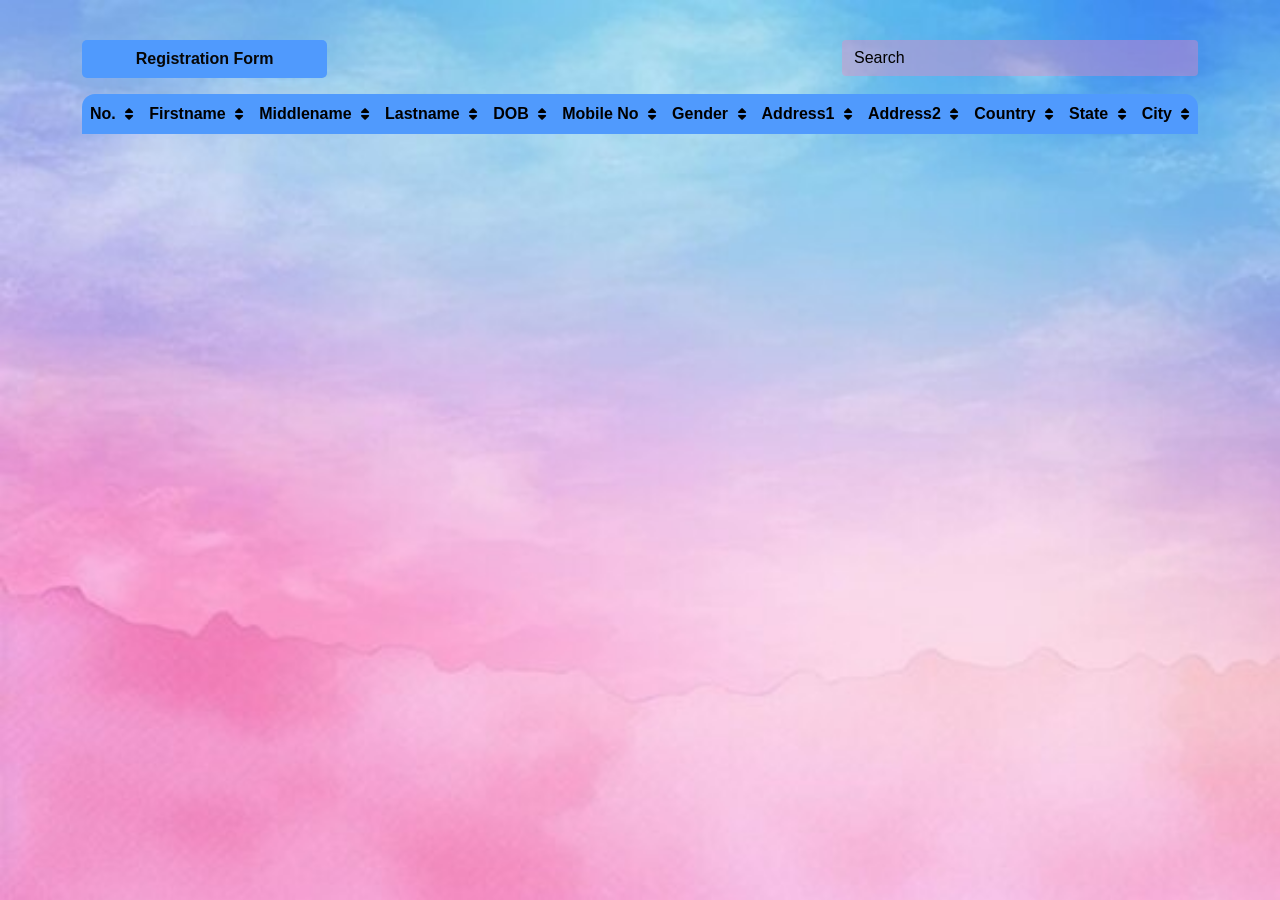
<file: index.html>
<!DOCTYPE html>
<html lang="en">

<head>
    <meta charset="UTF-8">
    <meta name="viewport" content="width=device-width, initial-scale=1.0">
    <title>Bootstrap Form</title>
    <link rel="stylesheet" href="bootstrap-5.0.2-dist/css/bootstrap.min.css">
    <link rel="stylesheet" href="bootstyle.css">
    <link rel="stylesheet" href="https://cdnjs.cloudflare.com/ajax/libs/font-awesome/6.5.2/css/all.min.css"
        integrity="sha512-SnH5WK+bZxgPHs44uWIX+LLJAJ9/2PkPKZ5QiAj6Ta86w+fsb2TkcmfRyVX3pBnMFcV7oQPJkl9QevSCWr3W6A=="
        crossorigin="anonymous" referrerpolicy="no-referrer" />

    <script src="bootstrap-5.0.2-dist/js/bootstrap.bundle.min.js"></script>
    <script src="https://cdnjs.cloudflare.com/ajax/libs/jquery/3.7.1/jquery.min.js"
        integrity="sha512-v2CJ7UaYy4JwqLDIrZUI/4hqeoQieOmAZNXBeQyjo21dadnwR+8ZaIJVT8EE2iyI61OV8e6M8PP2/4hpQINQ/g=="
        crossorigin="anonymous" referrerpolicy="no-referrer"></script>
    <link id="favIcon" rel="icon" type="image/x-icon" href="img_avatar1.png">
</head>

<body>
    <div class="container-md">
        <div class="justify-content-between row ">
            <div class="col-sm px-4 mb-3" id="FormOpenDiv">
                <div class="row">
                    <span type="button" class="col-12 col-sm-4 btn " data-bs-toggle="modal"
                        data-bs-target="#myModal" id="formOpenbtn">
                        Registration Form
                    </span>

                </div>
            </div>
            <div class="col-sm-4 mb-3" id="searcDiv">
                <input class="form-control"  type="search" placeholder="Search" id="search" aria-label="Search"
                    aria-describedby="search-addon" autocomplete="off">
            </div>
        </div>

        <div class="table-responsive text-nowrap  " id="tableDiv">
            <table class="table sortable" id="table">
                <thead class="table-primary thead ">
                    <tr id="theadTr">
                        <th onclick="sortTable('sortable',0); arrowShowHide(0);" >No. <i class="fa-solid fa-sort default"></i><i class="fa-solid fa-sort-up d-none"></i><i class="fa-solid fa-sort-down d-none"></i></th>
                        <th onclick="sortTable('sortable',1); arrowShowHide(1);">Firstname <i class="fa-solid fa-sort default"></i><i class="fa-solid fa-sort-up d-none"></i><i class="fa-solid fa-sort-down d-none"></i></th>
                        <th onclick="sortTable('sortable',2); arrowShowHide(2);">Middlename <i class="fa-solid fa-sort default"></i><i class="fa-solid fa-sort-up d-none"></i><i class="fa-solid fa-sort-down d-none"></i></th>
                        <th onclick="sortTable('sortable',3); arrowShowHide(3);">Lastname <i class="fa-solid fa-sort default"></i><i class="fa-solid fa-sort-up d-none"></i><i class="fa-solid fa-sort-down d-none"></i></th>
                        <th onclick="sortTable('sortable',4); arrowShowHide(4);">DOB <i class="fa-solid fa-sort default"></i><i class="fa-solid fa-sort-up d-none"></i><i class="fa-solid fa-sort-down d-none"></i></th>
                        <th onclick="sortTable('sortable',5); arrowShowHide(5);">Mobile No <i class="fa-solid fa-sort default"></i><i class="fa-solid fa-sort-up d-none"></i><i class="fa-solid fa-sort-down d-none"></i></th>
                        <th onclick="sortTable('sortable',6); arrowShowHide(6);">Gender <i class="fa-solid fa-sort default"></i><i class="fa-solid fa-sort-up d-none"></i><i class="fa-solid fa-sort-down d-none"></i></th>
                        <th onclick="sortTable('sortable',7); arrowShowHide(7);">Address1 <i class="fa-solid fa-sort default"></i><i class="fa-solid fa-sort-up d-none"></i><i class="fa-solid fa-sort-down d-none"></i></th>
                        <th onclick="sortTable('sortable',8); arrowShowHide(8);">Address2 <i class="fa-solid fa-sort default"></i><i class="fa-solid fa-sort-up d-none"></i><i class="fa-solid fa-sort-down d-none"></i></th>
                        <th onclick="sortTable('sortable',9); arrowShowHide(9);">Country <i class="fa-solid fa-sort default"></i><i class="fa-solid fa-sort-up d-none"></i><i class="fa-solid fa-sort-down d-none"></i></th>
                        <th onclick="sortTable('sortable',10); arrowShowHide(10);">State <i class="fa-solid fa-sort default"></i><i class="fa-solid fa-sort-up d-none"></i><i class="fa-solid fa-sort-down d-none"></i></th>
                        <th onclick="sortTable('sortable',11); arrowShowHide(11);">City <i class="fa-solid fa-sort default"></i><i class="fa-solid fa-sort-up d-none"></i><i class="fa-solid fa-sort-down d-none"></i></th>
                        <th onclick="sortTable('sortable',12); arrowShowHide(12);">PinCode <i class="fa-solid fa-sort default"></i><i class="fa-solid fa-sort-up d-none"></i><i class="fa-solid fa-sort-down d-none"></i></th>
                        <th onclick="sortTable('sortable',13); arrowShowHide(13);">Username <i class="fa-solid fa-sort default"></i><i class="fa-solid fa-sort-up d-none"></i><i class="fa-solid fa-sort-down d-none"></i></th>
                        <th onclick="sortTable('sortable',14); arrowShowHide(14);">Email <i class="fa-solid fa-sort default"></i><i class="fa-solid fa-sort-up d-none"></i><i class="fa-solid fa-sort-down d-none"></i></th>
                        <th onclick="sortTable('sortable',15); arrowShowHide(15);">Password <i class="fa-solid fa-sort default"></i><i class="fa-solid fa-sort-up d-none"></i><i class="fa-solid fa-sort-down d-none"></i></th>
                        <th onclick="sortTable('sortable',16); arrowShowHide(16);">Hobby <i class="fa-solid fa-sort default"></i><i class="fa-solid fa-sort-up d-none"></i><i class="fa-solid fa-sort-down d-none"></i></th>
                        <th onclick="sortTable('sortable',17); arrowShowHide(17);">Skill <i class="fa-solid fa-sort default"></i><i class="fa-solid fa-sort-up d-none"></i><i class="fa-solid fa-sort-down d-none"></i></th>
                        <th onclick="">Action</th>
                    </tr>
                </thead>
                <tbody class="tbody " id="tbody">

                </tbody>
            </table>
        </div>

        <div class="paginationShow" id="pagiMainDiv">
            <ul class="pagination pagination-md justify-content-center mt-3">
                <div class="d-flex outerDivOfpagination">
                    <li class="page-item " onclick="firstPage()" id="firstPage"><a class="page-link"
                            href="javascript:void(0);">&lt;&lt;</a></li>
                    <li class="" onclick="prevPage()"><a class="page-link" href="javascript:void(0);"
                            id="btn_prev">Previous</a></li>
                    <div class="pageNumber d-flex" id="pageNumber">

                    </div>
                    <li class="page-item" onclick="nextPage()"><a class="page-link" href="javascript:void(0);"
                            id="btn_next" style="
                            margin-left: 10px;
                        ">Next</a></li>
                    <li class="page-item " onclick=" lastPage();"><a class="page-link" href="javascript:void(0);" style="
                            margin-left: 10px;
                        ">&gt;&gt;</a> </li>
                </div>
            </ul>
            <!-- <ul class=" m-0  "> -->
            <div class="rowNumber m-0 ms-1 mt-3 p-0 ">
                <select class="page-link " name="pageRecordSize" id="pageRecordSize">
                    <option value="5">5</option>
                    <!-- <option value="2">2</option> -->
                    <option value="10">10</option>
                    <option value="25">25</option>
                    <option value="50">50</option>
                    <option value="100">100</option>
                </select>
            </div>
            <!-- </ul> -->
        </div>
    </div>


    <!-- The Modal -->
    <div class="modal fade" id="myModal" data-bs-backdrop="static" data-bs-keyboard="false" tabindex="-1"
        aria-labelledby="staticBackdropLabel" aria-hidden="true">
        <div class="modal-dialog modal-xl">
            <div class="modal-content ">

                <!-- Modal Header
                <div class="modal-header">
                    <h4 class="modal-title">Modal Heading</h4>                    
                </div> -->

                <!-- Modal body -->
                <!-- <div class="bg-image"></div> -->
                <div class="modal-body   bg-light rounded rounded-5 shadow-lg">
                    <button type="button" id="modalClose" class="btn btn-close  " data-bs-dismiss="modal" aria-label="Close"
                    onclick="clearForm()"></button>
                    <div class="row">
                        <!-- <div class=" col-lg-2  img">

                        </div> -->
                        <div class="col-12  ">
                            <form class="needs-validation" name="myForm" id="myForm" method="post" novalidate>
                                <h2 class="mb-3">Registration Form</h2>
                                <div class="row">
                                    <div class="col-sm-4 mb-3 mt-2">
                                        <div class=" form-floating " id="inputValidationDiv1">
                                            <input type="text" class=" form-control input control" id="fname"
                                                oninput="changeText()" onkeydown="return /[a-z]/i.test(event.key)"
                                                placeholder="" maxlength="50" autocomplete="off" required>
                                            <valid id="validFname"><i class="fa-solid fa-circle-exclamation"></i>
                                                This is a required question*
                                            </valid>
                                            <valid id="validFnameChar"><i class="fa-solid fa-circle-exclamation"></i>
                                                Enter atleast three character*
                                            </valid>

                                            <label for="fname" class="form-label  label " id="fname">First Name</label>
                                        </div>
                                    </div>
                                    <div class="col-sm-4 mb-3 mt-2">
                                        <div class=" form-floating " id="inputValidationDiv2">
                                            <input type="text" class=" form-control input control" id="mname"
                                                oninput="changeText()" onkeydown="return /[a-z]/i.test(event.key)"
                                                placeholder="" maxlength="50" autocomplete="off" required>
                                            <valid id="validMname"><i class="fa-solid fa-circle-exclamation"></i>
                                                This is a required question*
                                            </valid>
                                            <valid id="validMnameChar"><i class="fa-solid fa-circle-exclamation"></i>
                                                Enter atleast three character*
                                            </valid>

                                            <label for="mname" class="form-label  label">Middle Name</label>
                                        </div>
                                    </div>
                                    <div class="col-sm-4 mb-3 mt-2 ">
                                        <div class=" form-floating " id="inputValidationDiv3">
                                            <input type="text" class="form-control input control" id="lname"
                                                oninput="changeText()" onkeydown="return /[a-z]/i.test(event.key)"
                                                placeholder="" maxlength="50" autocomplete="off" required>

                                            <label for="lname" class="form-label label">Last Name</label>
                                            <valid id="validLname"><i class="fa-solid fa-circle-exclamation"></i>
                                                This is a required question*</valid>
                                            <valid id="validLnameChar"><i class="fa-solid fa-circle-exclamation"></i>
                                                Enter atleast three character*
                                            </valid>
                                        </div>
                                    </div>
                                </div>
                                <div class="row">
                                    <div class="col-sm-4 mt-2">
                                        <div class="form-floating" id="inputValidationDiv4">
                                            <input type="date" class="form-control input " name="date" id="date"
                                                min="1980-01-01" max="now">
                                            <label for="date" class="form-date ms-2 label upper">Date of birth </label>
                                            <valid id="validDate"><i class="fa-solid fa-circle-exclamation"></i>
                                                This is a required question*
                                            </valid>
                                        </div>
                                    </div>
                                    <div class="col-sm-4 mt-2 ">
                                        <div class=" form-floating ">
                                            <input type="text" class=" form-control input control" id="phoneNo"
                                                placeholder="" maxlength="10" autocomplete="off" required >
                                            <label for="phoneNo" class="form-label  label">Mobile No.</label>
                                            <valid id="validPhone"><i class="fa-solid fa-circle-exclamation"></i>
                                                This is a required question*
                                            </valid>
                                            <valid id="validPhoneLen"><i class="fa-solid fa-circle-exclamation"></i>
                                                Enter valid number*
                                            </valid>
                                        </div>
                                    </div>
                                    <div class=" col-sm-4  ">
                                        <div class="row ">
                                            <div class="col-sm-12 col-4 ">
                                                <h6>Gender:</h6>
                                            </div>
                                            <div class="col-sm-6 col-4 form-check">
                                                <input type="radio" class="form-check-input " id="radio1" name="gender"
                                                    value="Male">
                                                <label class="form-check-label " for="radio1">Male</label>
                                            </div>
                                            <div class="col-sm-6 col-4 form-check">
                                                <input type="radio" class="form-check-input " id="radio2" name="gender"
                                                    value="Female">
                                                <label class="form-check-label" for="radio2">Female</label>
                                            </div>
                                            <!-- <div class="col-4 form-check ">
                                                <input type="radio" class="form-check-input " id="radio3" name="gender"
                                                    value="Other">
                                                <label class="form-check-label" for="radio3">Other</label>
                                            </div> -->
                                            <valid id="validGender"><i class="fa-solid fa-circle-exclamation"></i>
                                                This is a required question*
                                            </valid>
                                        </div>

                                    </div>
                                </div>
                                <hr class=" mb-4">
                                <div class="">
                                    <div class="col-12 ">
                                        <!-- <h6 class="add">Address</h6> -->
                                        <textarea class="form-control mb-4 addPlacehioder"  id="add1" name="text"
                                             placeholder="Address-1" autocomplete="off" required></textarea>
                                        <valid id="validAdd1"><i class="fa-solid fa-circle-exclamation"></i>
                                            This is a required question*
                                        </valid>

                                        <textarea class="form-control m-0 mt-2 mb-4 addPlacehioder" id="add2"
                                            name="text"  placeholder="Address-2"></textarea>
                                    </div>
                                    <div class="row">
                                        <div class="col-sm-6 m-0 mb-4">
                                            <div class=" form-floating " id="inputValidationDiv7">
                                                <select name="counrty" id="counrty" class="form-select select ">
                                                    <option value="Select Country" selected="selected">Select Country
                                                    </option>
                                                </select>
                                                <valid id="validCountry"><i class="fa-solid fa-circle-exclamation"></i>
                                                    This is a required question*
                                                </valid>
                                                <label for="country" class="form-label ms-2 label upper">Counrty</label>
                                            </div>
                                        </div>
                                        <div class="col-sm-6 mb-4">
                                            <div class=" form-floating " id="inputValidationDiv8">
                                                <select name="state" id="state" class="form-select select ">
                                                    <option value="Select State" selected="selected">Select State
                                                    </option>
                                                </select>
                                                <valid id="validState"><i class="fa-solid fa-circle-exclamation"></i>
                                                    This is a required question*
                                                </valid>
                                                <label for="state" class="form-label ms-2 label upper">State </label>
                                            </div>
                                        </div>
                                    </div>
                                    <div class="row">
                                        <div class="col-sm-6 m-0 ">
                                            <div class=" form-floating " id="inputValidationDiv9">
                                                <select name="city" id="city" class="form-select select">
                                                    <option value="Select City" selected="selected">Select City</option>
                                                </select>
                                                <valid id="validCity"><i class="fa-solid fa-circle-exclamation"></i>
                                                    This is a required question*
                                                </valid>
                                                <label for="city" class="form-label ms-2 label upper">City</label>
                                            </div>
                                        </div>
                                        <div class="col-sm-6 m-0 ">
                                            <div class=" form-floating " id="inputValidationDiv10">
                                                <input type="text" class="form-control input control" id="pinCode"
                                                    maxlength="6" placeholder="" autocomplete="off">
                                                <label for="pinCode" class="form-date label  ms-2">Pin-code</label>
                                                <valid id="validPinCode"><i class="fa-solid fa-circle-exclamation"></i>
                                                    This is a required question*
                                                </valid>
                                                <valid id="validPincodeSize"><i
                                                        class="fa-solid fa-circle-exclamation"></i>
                                                    Enter valid pin-code*
                                                </valid>
                                            </div>
                                        </div>
                                    </div>
                                </div>
                                <hr class="mb-4 mt-4">
                                <div class="row mt-3">
                                    <div class="col-sm-6 mb-3">
                                        <div class=" form-floating " id="inputValidationDiv11">
                                            <input type="text" class="form-control input control" id="userName"
                                                placeholder="" autocomplete="off">

                                            <label for="userName" class="form-date ms-2 label">Username</label>
                                            <valid id="validUser"><i class="fa-solid fa-circle-exclamation"></i>
                                                This is a required question*
                                            </valid>
                                            <valid id="validUser2"><i class="fa-solid fa-circle-exclamation"></i>
                                                Username is not valid*
                                            </valid>
                                        </div>
                                    </div>
                                    <div class="col-sm-6 mb-3">
                                        <div class=" form-floating " id="inputValidationDiv12">
                                            <input type="email" class="form-control input control" id="mail"
                                                placeholder="" autocomplete="off">
                                            <label for="mail" class="form-date ms-2 label">Email-id</label>
                                            <valid id="validEmail"><i class="fa-solid fa-circle-exclamation"></i>
                                                This is a required question*
                                            </valid>
                                            <valid id="validEmail2"><i class="fa-solid fa-circle-exclamation"></i>
                                                Please enter valid email*
                                            </valid>
                                        </div>
                                    </div>
                                </div>
                                <div class="row">
                                    <div class="col-sm-6  mb-3">
                                        <div class="input-group" id="inputValidationDiv13">
                                            <input type="password" class=" form-control addPlacehioder "
                                                placeholder="Password" id="password1" autocomplete="off">
                                            <div class="input-group-text" onclick="passTextChange(this)"
                                                style="width: 40px;justify-content: center;"><i class="fa fa-eye-slash"
                                                    id="eye1" style="justify-content: center; font-size: 18px;"></i>
                                            </div>
                                        </div>
                                        <valid id="validPass1"><i class="fa-solid fa-circle-exclamation"></i>
                                            This is a required question*
                                        </valid>
                                        <valid id="validPass1Check"><i class="fa-solid fa-circle-exclamation"></i>
                                            Password between 7 to 15 characters (xyz@123456)*
                                        </valid>
                                    </div>

                                    <div class="col-sm-6  mb-3">
                                        <div class="input-group" id="inputValidationDiv14">

                                            <input type="password" class=" form-control addPlacehioder"
                                                placeholder="Confirm password" id="password2" autocomplete="off">
                                            <div class="input-group-text" onclick="passTextChange(this)"
                                                style="width: 40px;justify-content: center;"><i class="fa fa-eye-slash"
                                                    id="eye2" style="justify-content: center; font-size: 18px;"></i>
                                            </div>
                                        </div>
                                        <valid id="validPass2"><i class="fa-solid fa-circle-exclamation"></i>
                                            This is a required question*
                                        </valid>
                                        <valid id="validPass2Match"><i class="fa-solid fa-circle-exclamation"></i>
                                            Password does not match*
                                        </valid>

                                    </div>
                                </div>
                                <div class=" grid-container">
                                    <h6 class="item1 m-0">Hobby :</h6>
                                    <div class=" form-check ">
                                        <input type="checkbox" onclick="checkSelect(false)"
                                            class="form-check-input hobby " id="check1" name="hobby"
                                            value="Development">
                                        <label class="form-check-label " for="check1">Development</label>
                                    </div>
                                    <div class=" form-check">
                                        <input type="checkbox" onclick="checkSelect(false)"
                                            class="form-check-input hobby" id="check2" name="hobby" value="Hollyball">
                                        <label class="form-check-label" for="check2">Hollyball</label>
                                    </div>
                                    <div class=" form-check ">
                                        <input type="checkbox" onclick="checkSelect(false)"
                                            class="form-check-input hobby" id="check3" name="hobby" value="Reading">
                                        <label class="form-check-label" for="check3">Reading</label>
                                    </div>
                                    <div class=" form-check ">
                                        <input type="checkbox" onclick="checkSelect(true)"
                                            class="form-check-input hobby " id="checkAll" name="all" value="All">
                                        <label class="form-check-label" for="check4">All</label>
                                    </div>
                                    <valid id="validHobby"><i class="fa-solid fa-circle-exclamation"></i>
                                        Please select atleast one hobby*
                                    </valid>
                                </div>
                                <h6 class=" col-12 item2 m-0 mt-1 mb-2">Skill :</h6>
                                <div class="" id="inputFields ">
                                    <input type="text" placeholder="Add your skill"
                                        class="form-control input-field skillInput" id="skillInput"
                                        onkeydown="return /[a-z]/i.test(event.key)" oninput="changeText()"
                                        maxlength="20" autocomplete="off">
                                    <valid id="validSkill"><i class="fa-solid fa-circle-exclamation"></i>
                                        Please enter atleast one skill*
                                    </valid>
                                    <div id="items" class="row d-flex">
                                    </div>

                                </div>

                                <div class="row mb-1 mt-1">
                                    <div class="col-6 d-grid">
                                        <button type="reset" class="btn btn-outline-danger btn-block " id="Reset"
                                            onclick="clearSkill()">Reset</button>
                                    </div>
                                    <div class="col-6 d-grid">
                                        <button type="button" onclick=" validateForm(event) "
                                            class="btn btn-outline-success btn-block" id="submit">Submit</button>
                                    </div>
                                </div>
                            </form>
                        </div>

                    </div>
                </div>

                <!-- Modal footer 
                 <div class="modal-footer">
                    <button type="button" class="btn btn-danger" data-bs-dismiss="modal">Close</button>
                </div> -->

            </div>
        </div>
    </div>


    <script src="app.js"></script>
</body>

</html>
</file>
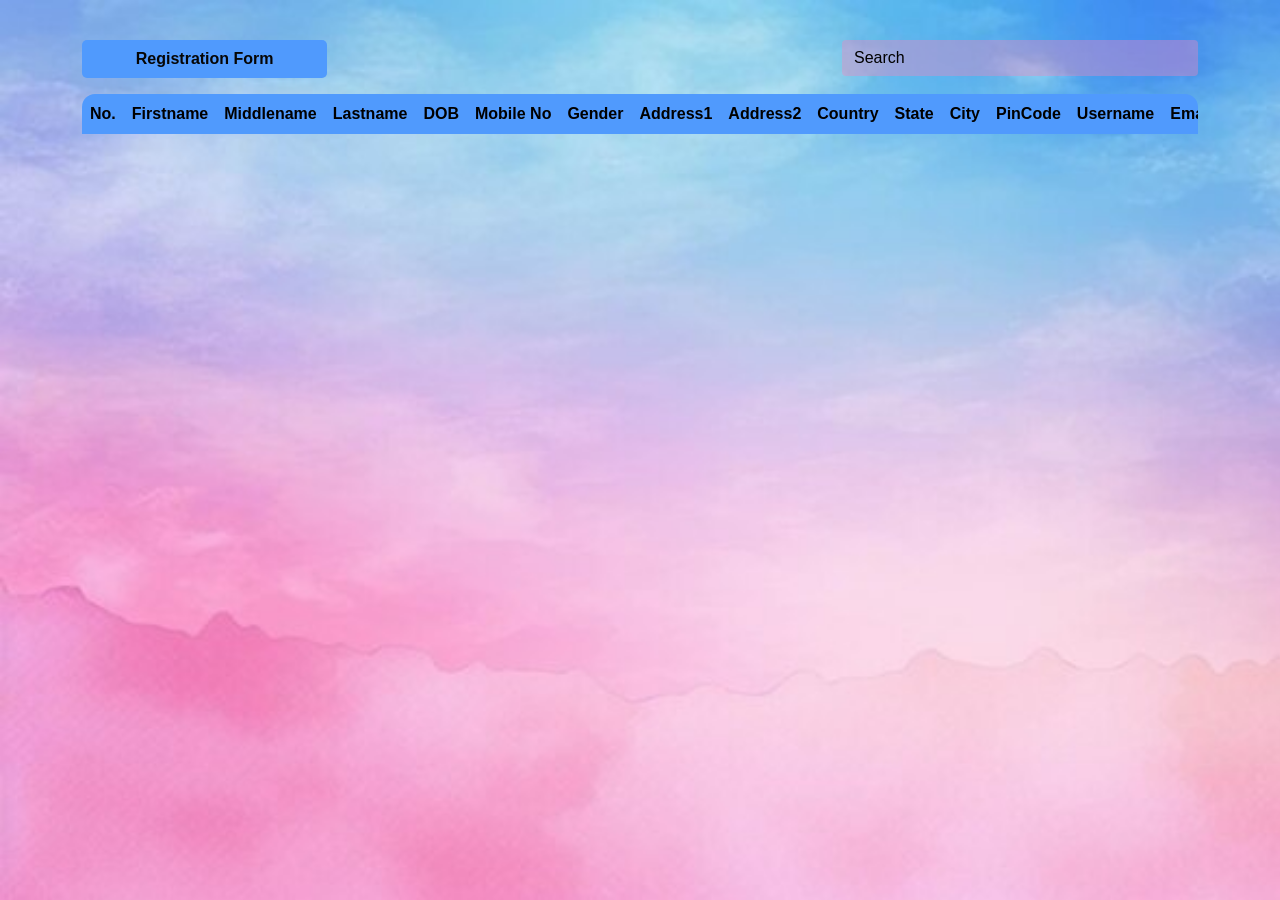
<file: Botstrapform.html>
<!DOCTYPE html>
<html lang="en">

<head>
    <meta charset="UTF-8">
    <meta name="viewport" content="width=device-width, initial-scale=1.0">
    <title>Bootstrap Form</title>
    <link rel="stylesheet" href="bootstrap-5.0.2-dist/css/bootstrap.min.css">
    <link rel="stylesheet" href="bootstyle.css">
    <link rel="stylesheet" href="https://cdnjs.cloudflare.com/ajax/libs/font-awesome/6.5.2/css/all.min.css"
        integrity="sha512-SnH5WK+bZxgPHs44uWIX+LLJAJ9/2PkPKZ5QiAj6Ta86w+fsb2TkcmfRyVX3pBnMFcV7oQPJkl9QevSCWr3W6A=="
        crossorigin="anonymous" referrerpolicy="no-referrer" />

    <script src="bootstrap-5.0.2-dist/js/bootstrap.bundle.min.js"></script>
    <script src="https://cdnjs.cloudflare.com/ajax/libs/jquery/3.7.1/jquery.min.js"
        integrity="sha512-v2CJ7UaYy4JwqLDIrZUI/4hqeoQieOmAZNXBeQyjo21dadnwR+8ZaIJVT8EE2iyI61OV8e6M8PP2/4hpQINQ/g=="
        crossorigin="anonymous" referrerpolicy="no-referrer"></script>
    <link id="favIcon" rel="icon" type="image/x-icon" href="img_avatar1.png">
</head>

<body>
    <div class="container-md">
        <div class="justify-content-between row ">
            <div class="col-sm px-4 mb-3" id="FormOpenDiv">
                <div class="row">
                    <span type="button" class="col-12 col-sm-4 btn " data-bs-toggle="modal"
                        data-bs-target="#myModal" id="formOpenbtn">
                        Registration Form
                    </span>

                </div>
            </div>
            <div class="col-sm-4 mb-3" id="searcDiv">
                <input class="form-control"  type="search" placeholder="Search" id="search" aria-label="Search"
                    aria-describedby="search-addon" autocomplete="off">
            </div>
        </div>

        <div class="table-responsive text-nowrap  " id="tableDiv">
            <table class="table sortable" id="table">
                <thead class="table-primary thead ">
                    <tr>
                        <th onclick="sortTable(0)">No.</th>
                        <th onclick="sortTable(1)">Firstname</th>
                        <th onclick="sortTable(2)">Middlename</th>
                        <th onclick="sortTable(3)">Lastname</th>
                        <th onclick="sortTable(4)">DOB</th>
                        <th onclick="sortTable(5)">Mobile No</th>
                        <th onclick="sortTable(6)">Gender</th>
                        <th onclick="sortTable(7)">Address1</th>
                        <th onclick="sortTable(8)">Address2</th>
                        <th onclick="sortTable(9)">Country</th>
                        <th onclick="sortTable(10)">State</th>
                        <th onclick="sortTable(11)">City</th>
                        <th onclick="sortTable(12)">PinCode</th>
                        <th onclick="sortTable(13)">Username</th>
                        <th onclick="sortTable(14)">Email</th>
                        <th onclick="sortTable(15)">Password</th>
                        <th onclick="sortTable(16)">Hobby</th>
                        <th onclick="sortTable(17)">Skill</th>
                        <th onclick="sortTable(18)">Action</th>
                    </tr>
                </thead>
                <tbody class="tbody " id="tbody">

                </tbody>
            </table>
        </div>

        <div class="paginationShow" id="pagiMainDiv">
            <ul class="pagination pagination-md justify-content-center mt-3">
                <div class="d-flex outerDivOfpagination">
                    <li class="page-item " onclick="firstPage()" id="firstPage"><a class="page-link"
                            href="javascript:void(0);">&lt;&lt;</a></li>
                    <li class="" onclick="prevPage()"><a class="page-link" href="javascript:void(0);"
                            id="btn_prev">Previous</a></li>
                    <div class="pageNumber d-flex" id="pageNumber">

                    </div>
                    <li class="page-item" onclick="nextPage()"><a class="page-link" href="javascript:void(0);"
                            id="btn_next" style="
                            margin-left: 10px;
                        ">Next</a></li>
                    <li class="page-item " onclick=" lastPage();"><a class="page-link" href="javascript:void(0);" style="
                            margin-left: 10px;
                        ">&gt;&gt;</a> </li>
                </div>
            </ul>
            <!-- <ul class=" m-0  "> -->
            <div class="rowNumber m-0 ms-1 mt-3 p-0 ">
                <select class="page-link " name="pageRecordSize" id="pageRecordSize">
                    <option value="5">5</option>
                    <!-- <option value="2">2</option> -->
                    <option value="10">10</option>
                    <option value="25">25</option>
                    <option value="50">50</option>
                    <option value="100">100</option>
                </select>
            </div>
            <!-- </ul> -->
        </div>
    </div>


    <!-- The Modal -->
    <div class="modal fade" id="myModal" data-bs-backdrop="static" data-bs-keyboard="false" tabindex="-1"
        aria-labelledby="staticBackdropLabel" aria-hidden="true">
        <div class="modal-dialog modal-xl">
            <div class="modal-content ">

                <!-- Modal Header
                <div class="modal-header">
                    <h4 class="modal-title">Modal Heading</h4>                    
                </div> -->

                <!-- Modal body -->
                <!-- <div class="bg-image"></div> -->
                <div class="modal-body   bg-light rounded rounded-5 shadow-lg">
                    <button type="button" id="modalClose" class="btn btn-close  " data-bs-dismiss="modal" aria-label="Close"
                    onclick="clearForm()"></button>
                    <div class="row">
                        <!-- <div class=" col-lg-2  img">

                        </div> -->
                        <div class="col-12  ">
                            <form class="needs-validation" name="myForm" id="myForm" method="post" novalidate>
                                <h2 class="mb-3">Registration Form</h2>
                                <div class="row">
                                    <div class="col-sm-4 mb-3 mt-2">
                                        <div class=" form-floating " id="inputValidationDiv1">
                                            <input type="text" class=" form-control input control" id="fname"
                                                oninput="changeText()" onkeydown="return /[a-z]/i.test(event.key)"
                                                placeholder="" maxlength="50" autocomplete="off" required>
                                            <valid id="validFname"><i class="fa-solid fa-circle-exclamation"></i>
                                                This is a required question*
                                            </valid>
                                            <valid id="validFnameChar"><i class="fa-solid fa-circle-exclamation"></i>
                                                Enter atleast three character*
                                            </valid>

                                            <label for="fname" class="form-label  label " id="fname">First Name</label>
                                        </div>
                                    </div>
                                    <div class="col-sm-4 mb-3 mt-2">
                                        <div class=" form-floating " id="inputValidationDiv2">
                                            <input type="text" class=" form-control input control" id="mname"
                                                oninput="changeText()" onkeydown="return /[a-z]/i.test(event.key)"
                                                placeholder="" maxlength="50" autocomplete="off" required>
                                            <valid id="validMname"><i class="fa-solid fa-circle-exclamation"></i>
                                                This is a required question*
                                            </valid>
                                            <valid id="validMnameChar"><i class="fa-solid fa-circle-exclamation"></i>
                                                Enter atleast three character*
                                            </valid>

                                            <label for="mname" class="form-label  label">Middle Name</label>
                                        </div>
                                    </div>
                                    <div class="col-sm-4 mb-3 mt-2 ">
                                        <div class=" form-floating " id="inputValidationDiv3">
                                            <input type="text" class="form-control input control" id="lname"
                                                oninput="changeText()" onkeydown="return /[a-z]/i.test(event.key)"
                                                placeholder="" maxlength="50" autocomplete="off" required>

                                            <label for="lname" class="form-label label">Last Name</label>
                                            <valid id="validLname"><i class="fa-solid fa-circle-exclamation"></i>
                                                This is a required question*</valid>
                                            <valid id="validLnameChar"><i class="fa-solid fa-circle-exclamation"></i>
                                                Enter atleast three character*
                                            </valid>
                                        </div>
                                    </div>
                                </div>
                                <div class="row">
                                    <div class="col-sm-4 mt-2">
                                        <div class="form-floating" id="inputValidationDiv4">
                                            <input type="date" class="form-control input " name="date" id="date"
                                                min="1980-01-01" max="now">
                                            <label for="date" class="form-date ms-2 label upper">Date of birth </label>
                                            <valid id="validDate"><i class="fa-solid fa-circle-exclamation"></i>
                                                This is a required question*
                                            </valid>
                                        </div>
                                    </div>
                                    <div class="col-sm-4 mt-2 ">
                                        <div class=" form-floating ">
                                            <input type="text" class=" form-control input control" id="phoneNo"
                                                placeholder="" maxlength="10" autocomplete="off" required >
                                            <label for="phoneNo" class="form-label  label">Mobile No.</label>
                                            <valid id="validPhone"><i class="fa-solid fa-circle-exclamation"></i>
                                                This is a required question*
                                            </valid>
                                            <valid id="validPhoneLen"><i class="fa-solid fa-circle-exclamation"></i>
                                                Enter valid number*
                                            </valid>
                                        </div>
                                    </div>
                                    <div class=" col-sm-4  ">
                                        <div class="row ">
                                            <div class="col-sm-12 col-4 ">
                                                <h6>Gender:</h6>
                                            </div>
                                            <div class="col-sm-6 col-4 form-check">
                                                <input type="radio" class="form-check-input " id="radio1" name="gender"
                                                    value="Male">
                                                <label class="form-check-label " for="radio1">Male</label>
                                            </div>
                                            <div class="col-sm-6 col-4 form-check">
                                                <input type="radio" class="form-check-input " id="radio2" name="gender"
                                                    value="Female">
                                                <label class="form-check-label" for="radio2">Female</label>
                                            </div>
                                            <!-- <div class="col-4 form-check ">
                                                <input type="radio" class="form-check-input " id="radio3" name="gender"
                                                    value="Other">
                                                <label class="form-check-label" for="radio3">Other</label>
                                            </div> -->
                                            <valid id="validGender"><i class="fa-solid fa-circle-exclamation"></i>
                                                This is a required question*
                                            </valid>
                                        </div>

                                    </div>
                                </div>
                                <hr class=" mb-4">
                                <div class="">
                                    <div class="col-12 ">
                                        <!-- <h6 class="add">Address</h6> -->
                                        <textarea class="form-control mb-4 addPlacehioder"  id="add1" name="text"
                                             placeholder="Address-1" autocomplete="off" required></textarea>
                                        <valid id="validAdd1"><i class="fa-solid fa-circle-exclamation"></i>
                                            This is a required question*
                                        </valid>

                                        <textarea class="form-control m-0 mt-2 mb-4 addPlacehioder" id="add2"
                                            name="text"  placeholder="Address-2"></textarea>
                                    </div>
                                    <div class="row">
                                        <div class="col-sm-6 m-0 mb-4">
                                            <div class=" form-floating " id="inputValidationDiv7">
                                                <select name="counrty" id="counrty" class="form-select select ">
                                                    <option value="Select Country" selected="selected">Select Country
                                                    </option>
                                                </select>
                                                <valid id="validCountry"><i class="fa-solid fa-circle-exclamation"></i>
                                                    This is a required question*
                                                </valid>
                                                <label for="country" class="form-label ms-2 label upper">Counrty</label>
                                            </div>
                                        </div>
                                        <div class="col-sm-6 mb-4">
                                            <div class=" form-floating " id="inputValidationDiv8">
                                                <select name="state" id="state" class="form-select select ">
                                                    <option value="Select State" selected="selected">Select State
                                                    </option>
                                                </select>
                                                <valid id="validState"><i class="fa-solid fa-circle-exclamation"></i>
                                                    This is a required question*
                                                </valid>
                                                <label for="state" class="form-label ms-2 label upper">State </label>
                                            </div>
                                        </div>
                                    </div>
                                    <div class="row">
                                        <div class="col-sm-6 m-0 ">
                                            <div class=" form-floating " id="inputValidationDiv9">
                                                <select name="city" id="city" class="form-select select">
                                                    <option value="Select City" selected="selected">Select City</option>
                                                </select>
                                                <valid id="validCity"><i class="fa-solid fa-circle-exclamation"></i>
                                                    This is a required question*
                                                </valid>
                                                <label for="city" class="form-label ms-2 label upper">City</label>
                                            </div>
                                        </div>
                                        <div class="col-sm-6 m-0 ">
                                            <div class=" form-floating " id="inputValidationDiv10">
                                                <input type="text" class="form-control input control" id="pinCode"
                                                    maxlength="6" placeholder="" autocomplete="off">
                                                <label for="pinCode" class="form-date label  ms-2">Pin-code</label>
                                                <valid id="validPinCode"><i class="fa-solid fa-circle-exclamation"></i>
                                                    This is a required question*
                                                </valid>
                                                <valid id="validPincodeSize"><i
                                                        class="fa-solid fa-circle-exclamation"></i>
                                                    Enter valid pin-code*
                                                </valid>
                                            </div>
                                        </div>
                                    </div>
                                </div>
                                <hr class="mb-4 mt-4">
                                <div class="row mt-3">
                                    <div class="col-sm-6 mb-3">
                                        <div class=" form-floating " id="inputValidationDiv11">
                                            <input type="text" class="form-control input control" id="userName"
                                                placeholder="" autocomplete="off">

                                            <label for="userName" class="form-date ms-2 label">Username</label>
                                            <valid id="validUser"><i class="fa-solid fa-circle-exclamation"></i>
                                                This is a required question*
                                            </valid>
                                            <valid id="validUser2"><i class="fa-solid fa-circle-exclamation"></i>
                                                Username is not valid*
                                            </valid>
                                        </div>
                                    </div>
                                    <div class="col-sm-6 mb-3">
                                        <div class=" form-floating " id="inputValidationDiv12">
                                            <input type="email" class="form-control input control" id="mail"
                                                placeholder="" autocomplete="off">
                                            <label for="mail" class="form-date ms-2 label">Email-id</label>
                                            <valid id="validEmail"><i class="fa-solid fa-circle-exclamation"></i>
                                                This is a required question*
                                            </valid>
                                            <valid id="validEmail2"><i class="fa-solid fa-circle-exclamation"></i>
                                                Please enter valid email*
                                            </valid>
                                        </div>
                                    </div>
                                </div>
                                <div class="row">
                                    <div class="col-sm-6  mb-3">
                                        <div class="input-group" id="inputValidationDiv13">
                                            <input type="password" class=" form-control addPlacehioder "
                                                placeholder="Password" id="password1" autocomplete="off">
                                            <div class="input-group-text" onclick="passTextChange(this)"
                                                style="width: 40px;justify-content: center;"><i class="fa fa-eye-slash"
                                                    id="eye1" style="justify-content: center; font-size: 18px;"></i>
                                            </div>
                                        </div>
                                        <valid id="validPass1"><i class="fa-solid fa-circle-exclamation"></i>
                                            This is a required question*
                                        </valid>
                                        <valid id="validPass1Check"><i class="fa-solid fa-circle-exclamation"></i>
                                            Password between 7 to 15 characters (xyz@123456)*
                                        </valid>
                                    </div>

                                    <div class="col-sm-6  mb-3">
                                        <div class="input-group" id="inputValidationDiv14">

                                            <input type="password" class=" form-control addPlacehioder"
                                                placeholder="Confirm password" id="password2" autocomplete="off">
                                            <div class="input-group-text" onclick="passTextChange(this)"
                                                style="width: 40px;justify-content: center;"><i class="fa fa-eye-slash"
                                                    id="eye2" style="justify-content: center; font-size: 18px;"></i>
                                            </div>
                                        </div>
                                        <valid id="validPass2"><i class="fa-solid fa-circle-exclamation"></i>
                                            This is a required question*
                                        </valid>
                                        <valid id="validPass2Match"><i class="fa-solid fa-circle-exclamation"></i>
                                            Password does not match*
                                        </valid>

                                    </div>
                                </div>
                                <div class=" grid-container">
                                    <h6 class="item1 m-0">Hobby :</h6>
                                    <div class=" form-check ">
                                        <input type="checkbox" onclick="checkSelect(false)"
                                            class="form-check-input hobby " id="check1" name="hobby"
                                            value="Development">
                                        <label class="form-check-label " for="check1">Development</label>
                                    </div>
                                    <div class=" form-check">
                                        <input type="checkbox" onclick="checkSelect(false)"
                                            class="form-check-input hobby" id="check2" name="hobby" value="Hollyball">
                                        <label class="form-check-label" for="check2">Hollyball</label>
                                    </div>
                                    <div class=" form-check ">
                                        <input type="checkbox" onclick="checkSelect(false)"
                                            class="form-check-input hobby" id="check3" name="hobby" value="Reading">
                                        <label class="form-check-label" for="check3">Reading</label>
                                    </div>
                                    <div class=" form-check ">
                                        <input type="checkbox" onclick="checkSelect(true)"
                                            class="form-check-input hobby " id="checkAll" name="all" value="All">
                                        <label class="form-check-label" for="check4">All</label>
                                    </div>
                                    <valid id="validHobby"><i class="fa-solid fa-circle-exclamation"></i>
                                        Please select atleast one hobby*
                                    </valid>
                                </div>
                                <h6 class=" col-12 item2 m-0 mt-1 mb-2">Skill :</h6>
                                <div class="" id="inputFields ">
                                    <input type="text" placeholder="Add your skill"
                                        class="form-control input-field skillInput" id="skillInput"
                                        onkeydown="return /[a-z]/i.test(event.key)" oninput="changeText()"
                                        maxlength="20" autocomplete="off">
                                    <valid id="validSkill"><i class="fa-solid fa-circle-exclamation"></i>
                                        Please enter atleast one skill*
                                    </valid>
                                    <div id="items" class="row d-flex">
                                    </div>

                                </div>

                                <div class="row mb-1 mt-1">
                                    <div class="col-6 d-grid">
                                        <button type="reset" class="btn btn-outline-danger btn-block " id="Reset"
                                            onclick="clearSkill()">Reset</button>
                                    </div>
                                    <div class="col-6 d-grid">
                                        <button type="button" onclick=" validateForm(event) " onclick=""
                                            class="btn btn-outline-success btn-block" id="submit">Submit</button>
                                    </div>
                                </div>
                            </form>
                        </div>

                    </div>
                </div>

                <!-- Modal footer 
                 <div class="modal-footer">
                    <button type="button" class="btn btn-danger" data-bs-dismiss="modal">Close</button>
                </div> -->

            </div>
        </div>
    </div>


    <script src="app.js"></script>
</body>

</html>
</file>
<file: bootstyle.css>
* {
    margin: 0;
    padding: 0;
    box-sizing: border-box;
    font-family: 'Poppins', sans-serif;
    caret-color: rgb(3, 2, 13);
}

body {
    align-items: center;
    background: url("blue-stripe-background-high-definition-photography-creative-wallpaper_715950-2330.jpg") left center/cover no-repeat;
    display: flex;
    color: #070707;
    font-weight: lighter !important;
    justify-content: center;
}

.modal .modal-body {
    background: url("50-Beautiful-and-Minimalist-Presentation-Backgrounds-03.jpg") center/cover no-repeat;
}

.img {
    margin-left: -3.5px;
    margin-bottom: -15.5px;
}

.container-md {
    position: relative;
    padding-top: 40px;
    min-height: 100vh;
}

h6 {
    width: max-content;
}

h2 {
    color: rgb(12, 70, 136);
    font-weight: 600;
    text-shadow: 1px 1px 2px rgb(0, 0, 0);
}

.input {
    height: 20px !important;
    font-size: 12px !important;
    background: transparent !important;
    border: 1px solid black;
}

.upper {
    background-color: linear-gradient(130deg, #9ec6e3, #ccc7dd) !important;
    opacity: 1 !important;
    width: max-content;
    border-radius: 5px;
    font-size: 13px !important;
}

.grid-container {
    display: grid;
    grid-template-columns: auto auto auto auto;
    align-items: center;
    gap: 5px;
    padding: 5px;
    overflow: auto;
}

.item1 {
    margin-left: -3px !important;
    grid-row: 1 / 2;
    grid-column: 1 / 5;

}

.item2 {
    margin-left: 5px;

}

.label {
    padding: 0px 5px !important;
    font-size: 13px;
    margin: 4px .75rem 0px 5px !important;
    height: fit-content !important;
    opacity: 1 !important;
    border-radius: 5px;
}

.select {
    height: 35px !important;
    padding-top: 7px !important;
    padding-bottom: 0px !important;
    font-size: 15px !important;
    border: 1px solid black;
    color: #000000;
}

hr {
    border: 1px solid rgb(0, 56, 84);
}

input:visited {
    background-color: aqua !important;
}

.addDiv {
    box-shadow: 1px 1px 3px rgb(0, 0, 0);
}

.add {
    color: #000000;
    padding: 0px 5px;
    margin-top: -9px;
    background-color: rgb(160, 184, 215) !important;
    opacity: 1;
    box-shadow: 1px 1px 1px black;
    border-radius: 5px;
    width: min-content;
}

.add-button {
    width: max-content;
    height: 25px;
    padding: 1px 5px 5px 5px;
    text-align: center;
    font-size: 13px;
    background-color: rgb(11, 13, 24);
    color: #000000;
    border: 1px solid black !important;
    border-radius: 5px;
    cursor: pointer;
    margin-bottom: 5.9px;
}

.addPlacehioder {
    border: 1px solid black;
    max-height: 140px !important;
    font-size: 12px;
}

.addPlacehioder:focus,.skillInput:focus {
    color: #121212 !important;
}

.input-field {
    height: 28px;
    font-size: 13px;
    border: 1px solid #000000;
    border-radius: 5px;
    margin-bottom: 10px;
}

.skillDiv {
    display: flex;
    justify-content: space-between;
    height: 28px;
    width: min-content;
    border: 0.5px solid rgb(0, 0, 0);
    box-shadow: 2px 2px 5px rgb(0, 0, 0);
    margin-bottom: 5px;
    margin-left: 15px;
    border-radius: 7px;
    color: #080808 !important;
}

.input-group .form-control {
    border: 1px solid black;
}

.input-group-text {
    background: transparent !important;
    border: 1px solid black;
    color: #000000;
    font-weight: 100 !important;
}

.skillInput {
    width: fit-content;
    margin-left: 5px;

}

.spanBtn {
    font-size: 10px;
    margin-top: 5px;
    margin-right: -5px !important;
    margin-left: 10px;
    color: #000000 !important;
}

.validation {
    color: rgb(249, 14, 14);
    background: rgb(253, 216, 216);
    font-size: small;
    padding-left: 7px;
    border-top: none;
    border-bottom-left-radius: 5px;
    border-bottom-right-radius: 5px;
    width: 100%;
    min-width: 100px;

}

.xyz {
    border: 1px solid red;
    border-radius: 5px;
    box-shadow: 0 0 0 0.25rem rgba(246, 162, 162, 0.25) !important;

}

.inputValidfation {
    border: 0px solid red !important;
    border-bottom: none !important;
    border-bottom-left-radius: 0px;
    border-bottom-right-radius: 0px;
    box-shadow: none;
}

.fa-circle-exclamation {
    margin-right: 5px;
    margin-top: 3px;
    opacity: 0.8;
}

.modal-body,.modal-content {
    border-radius: 20px !important;
}

#modalClose {
    position: absolute;
    right: 20px;
    top: 15px;
    font-size: 20px;
    box-shadow: 2px 2px 5px rgb(0, 0, 0) !important;
    background-color: #aed4ff;
}

valid {
    color: rgb(255, 58, 58);
    font-size: .8rem;
    margin-top: 5px;
    display: none;
}

.tbody td {
    width: fit-content;
}

.input-group {
    flex-wrap: nowrap !important;

}

.radioDiv {
    margin-top: -5px !important;
}

.form-check-label {
    font-size: 15px !important;
    font-weight: 50 !important;

}

.form-floating>.form-control:focus,
.form-floating>.form-control:not(:placeholder-shown) {
    padding-top: 17px !important;
    padding-bottom: 15px !important;
    color: #000000;
}

.form-control,
.form-label,
.form-date {
    background: transparent;
    color: #000000;
}

.form-floating>.control:focus {
    padding-top: 17px !important;
    padding-bottom: 15px !important;

    ~.label {
        background-color: rgb(160, 184, 215) !important;
        opacity: 1;
        box-shadow: 1px 1px 1px black;
        border-radius: 5px;
    }
}

.form-select {
    background-color: #cdc3db00 !important;
}

.form-control:focus,
.form-select:focus {
    box-shadow: 0 0 0 0.25rem rgba(107, 174, 223, 0.315) !important;
    border-color: #000000 !important;
}
.form-control:focus{
    background: transparent;
}

.form-floating>.form-control:focus~label,
.form-floating>.form-control:not(:placeholder-shown)~label,
.form-floating>.form-select~label {
    opacity: .65;
    transform: scale(.85) translateY(-1.1rem) translateX(.15rem) !important;
    background-color: rgb(160, 184, 215);
    box-shadow: 1px 1px 1px black;
    border-radius: 5px;
}

.page-link:focus,
.page-link:hover {
    z-index: 3;
    color: #ffffff !important;
    background: #0051d3f9 !important;
    outline: 0;
    box-shadow: 0 0 0 .25rem rgba(63, 152, 235, 0.58);
}

@media screen and (max-width:690px) {
    .pagination {
        border-radius: 35px !important;
        height: 40px !important;
        font-size: 13px;
        width: fit-content !important;
    }

    #pageNumber li a {
        border-radius: 50% !important;
        margin-left: 5px !important;
        margin-right: 5px !important;
        border: none;
    }

    .outerDivOfpagination li a {
        max-width: min-content;
        border-radius: 20px !important;
        margin-left: 5px !important;
        margin-right: 5px !important;
        padding-left: 7px;
        padding-right: 7px;
        padding-top: 2px;
        padding-bottom: 2px;
        border: none;
        color: rgb(65, 103, 173);

    }

    .rowNumber .page-link {
        height: 40px !important;
        font-size: 13px;
    }

}

@media screen and (max-width:500px) {
    .grid-container {
        display: grid;
        grid-template-columns: auto auto;
        justify-content: space-around;
        gap: 5px;
        padding: 0px;
        overflow: auto;
    }

    .item1 {
        grid-column: 1/ span 2;
        grid-row: 1 / 2;
        text-align: center;
    }

    .pagination {
        border-radius: 25px !important;
        height: 30px !important;
        font-size: 10px;
        width: fit-content !important;
    }

    #pageNumber li a {
        border-radius: 50% !important;
        margin-left: 3px !important;
        margin-right: 3px !important;
        border: none;
    }

    .outerDivOfpagination li a {
        max-width: min-content;
        border-radius: 20px !important;
        margin-left: 5px !important;
        margin-right: 5px !important;
        padding-left: 4px;
        padding-right: 4px;
        padding-top: 1px;
        padding-bottom: 1px;
        border: none;
        color: rgb(65, 103, 173);
    }

    .rowNumber .page-link {
        height: 30px !important;
        font-size: 10px;
        width: fit-content;
        text-align: center;
    }

    .paginationShow {
        display: grid !important;
    }

    .rowNumber {
        display: flex;
        justify-content: center;
        margin-top: 0px !important;
    }
}

.paginationDiv {
    display: flex;
}

#pageNumber li a {
    border-radius: 50% !important;
    margin-left: 5px;
    margin-right: 5px;
    border: none;
}

.outerDivOfpagination li a {
    border-radius: 20px !important;
    margin-left: 10px;
    margin-right: 10px;
    border: none;
    color: #000000;
}

.pagination {
    height: 50px;
    align-items: center;
    width: fit-content !important;
    background: #4392ef38;
    border-radius: 50px;
}

.rowNumber .page-link {
    color: #000000 !important;
    display: flex;
    justify-content: center;
    height: 50px;
    align-items: center;
    width: fit-content;
    background: #ffffff;
    border-radius: 20px !important;
    padding-right: 1px !important;
}

.rowNumber .page-link:hover {
    z-index: 3;
    background: #c8bce7 !important;
    outline: 0;
    box-shadow: 0 0 0 .25rem rgba(21, 142, 255, 0.397);
}

.rowNumber .page-link:focus {
    background: #fefefe62 !important;
    color: #000000 !important;
}

.paginationShow {
    display: flex;
    justify-content: center;
}

.paginationHide {
    display: none;
}

#tableDiv {
    border-radius: 13px;
}

.table>:not(caption)>*>* {
    padding: .5rem .5rem;
    background-color: var(--bs-table-bg);
    border-bottom-width: 0px !important;
    box-shadow: inset 0 0 1px 9999px var(--bs-table-accent-bg);
}

.thead tr th {
    color: #000000;
    background: rgb(80 154 253) !important
}

.tbody tr td {
    color: #000000;
    background: #ffffff87 !important;
    border-bottom: 1px solid black !important;
}

#formOpenbtn {
    border-radius: 5px;
    color: rgb(6, 6, 6);
    font-weight: 600;
    background-color: #509afd;
}

#formOpenbtn:hover {
    box-shadow: 0 0 0 0.25rem rgba(17, 44, 164, 0.25);
    background-color: #1962c2;
    color: #250120;
}

#search {
    color: #000000;
    background-color: #f285be61;
    border: none;
}

#search:hover {
    background-color: #f285be61;
    box-shadow: 0px 0px 0px 5px #0000003d;
    border: none;
}

#search:focus {
    background-color: #f285be61 !important;
    box-shadow: 0px 0px 0px 5px #0000003d !important;
    border: none;
}

.fa-solid {
    font-size: 13px;
    align-items: center;
    margin-left: 5px;

}


input::placeholder,
textarea::placeholder {
    color: rgb(0, 0, 0) !important;
    opacity: 1;
}

.table-responsive::-webkit-scrollbar {
    height: 8px !important;
    width: 8px;
}

/* Track */
::-webkit-scrollbar-track {
    box-shadow: inset 0 0 5px rgb(0, 14, 40);
    border-radius: 10px;
}

/* Handle */
::-webkit-scrollbar-thumb {
    background: rgb(8, 39, 58) !important;

    border-radius: 10px;
    /* box-shadow: 2px -2px  3px rgb(51, 51, 52); */
}

/* Handle on hover */
/***********************************/
.modal::-webkit-scrollbar,
body::-webkit-scrollbar {
    height: 8px !important;
    /* scrollbar-width: thin !important; */
    width: 8px;
}

/* Track */
::-webkit-scrollbar-track {
    box-shadow: inset 0 0 0 0 rgb(42, 111, 145);
}

/* Handle */
::-webkit-scrollbar-thumb {
    background: rgb(155, 155, 155);
}
</file>
